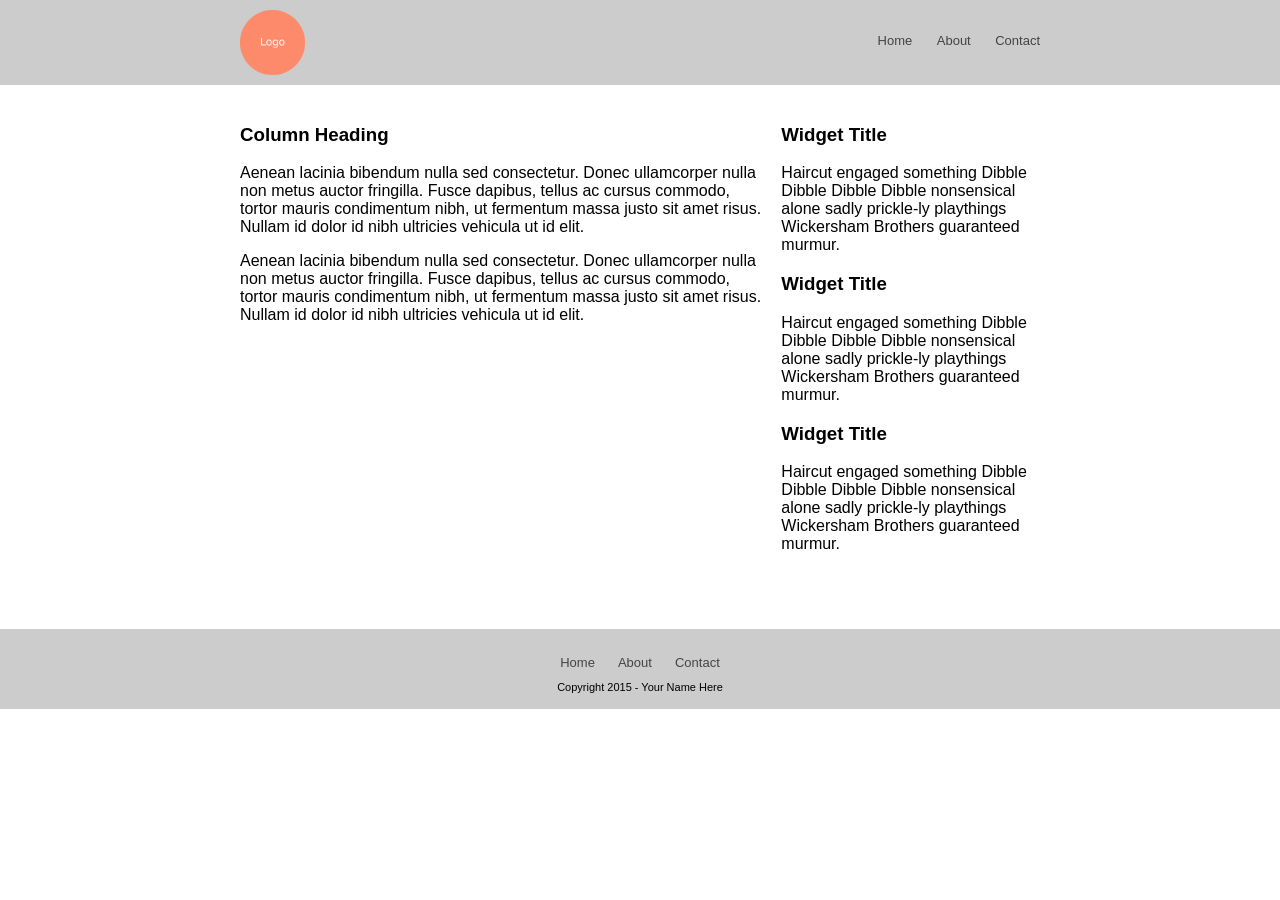
<file: about.html>
<!DOCTYPE html>
<html>
  <head>
    <!-- Adding the Page Title from the index, about, or contact pages -->
    <title>About | Your Name Here</title>

    <!-- Tell the browser to render the view width correctly -->
    <meta name="viewport" content="width=device-width, initial-scale=1">

    <!-- Link our stylesheet -->
    <link rel="stylesheet" href="style.css">
  </head>


  <body id="about">
    <header>
      <div class="row clearfix">
        <a href="index.html"><img class="logo" src="img/logo.png"/></a>

        <!-- Our Site Navigation -->
        <nav>
        	<a href="index.html">Home</a>
        	<a href="about.html">About</a>
        	<a href="contact.html">Contact</a>
        </nav>

      </div>
    </header>



    <div class="row clearfix">

      <!-- Content area that is a two third column -->
      <div class="column two-third">
        <h3>Column Heading</h3>
        <p>Aenean lacinia bibendum nulla sed consectetur. Donec ullamcorper nulla non metus auctor fringilla. Fusce dapibus, tellus ac cursus commodo, tortor mauris condimentum nibh, ut fermentum massa justo sit amet risus. Nullam id dolor id nibh ultricies vehicula ut id elit.</p>
        <p>Aenean lacinia bibendum nulla sed consectetur. Donec ullamcorper nulla non metus auctor fringilla. Fusce dapibus, tellus ac cursus commodo, tortor mauris condimentum nibh, ut fermentum massa justo sit amet risus. Nullam id dolor id nibh ultricies vehicula ut id elit.</p>
      </div>

      <!-- Sidebar Area & Widgets-->
      <div class="column one-third sidebar">

      	<!-- Begin widget -->
      	<div class="widget">
      		<h3>Widget Title</h3>
      		<p>Haircut engaged something Dibble Dibble Dibble Dibble nonsensical alone sadly prickle-ly playthings Wickersham Brothers guaranteed murmur.</p>
      	</div>
      	<!-- End Widget -->


      	<!-- Begin widget -->
      	<div class="widget">
      		<h3>Widget Title</h3>
      		<p>Haircut engaged something Dibble Dibble Dibble Dibble nonsensical alone sadly prickle-ly playthings Wickersham Brothers guaranteed murmur.</p>
      	</div>
      	<!-- End Widget -->


      	<!-- Begin widget -->
      	<div class="widget">
      		<h3>Widget Title</h3>
      		<p>Haircut engaged something Dibble Dibble Dibble Dibble nonsensical alone sadly prickle-ly playthings Wickersham Brothers guaranteed murmur.</p>
      	</div>
      	<!-- End Widget -->

      </div>
    </div>

    <footer>
      <!-- Our Site Navigation -->
      <nav>
        <a href="index.html">Home</a>
        <a href="about.html">About</a>
        <a href="contact.html">Contact</a>
      </nav>

      <!-- Site Copyright -->
    	<p>Copyright 2015 - Your Name Here</p>
    </footer>

  </body>
</html>
</file>
<file: style.css>
*{box-sizing:border-box}.row{width:90%;max-width:800px;margin:0 auto 20px;*zoom:1}.row:before,.row:after{content:" ";display:table}.row:after{clear:both}.column{float:left;margin-right:2%}.column.two-third{width:65.6666666667%}.column.one-half{width:49%}.column.one-third{width:32.3333333333%}.column:last-of-type{margin-right:0}@media (max-width: 400px){.column{width:100% !important;margin-right:0}}a{-webkit-transition:333ms all ease-in-out;transition:333ms all ease-in-out}a:hover{color:#FB8B6F}header{background:#ccc;padding:10px;margin-bottom:20px}@media (max-width: 400px){header{text-align:center}}body#home header{margin-bottom:0}header .row{margin-bottom:0}.logo{float:left;width:65px}@media (max-width: 400px){.logo{float:none;width:80px}}nav{margin-top:21px}header nav{float:right;text-align:right}@media (max-width: 400px){header nav{float:none;text-align:center}}nav a{margin-right:20px;font-size:13px;color:#444;text-decoration:none}nav a:last-of-type{margin:0}.hero{background:#ccc;background-image:url("https://unsplash.imgix.net/uploads/1411589183965bdf6e141/5f468e98?fit=crop&fm=jpg&h=700&q=75&w=1050");background-size:cover;background-position:center;background-attachment:fixed}.hero h1{margin:0;padding:120px 0;color:white;text-shadow:0 0 10px #444;text-align:center}iframe{max-width:100%}footer{background:#ccc;margin-top:60px;padding:5px 0;font-size:11px;text-align:center}body{padding:0;margin:0;font-family:'Open Sans', helvetica, sans-serif}

/*# sourceMappingURL=style.css.map */
</file>
